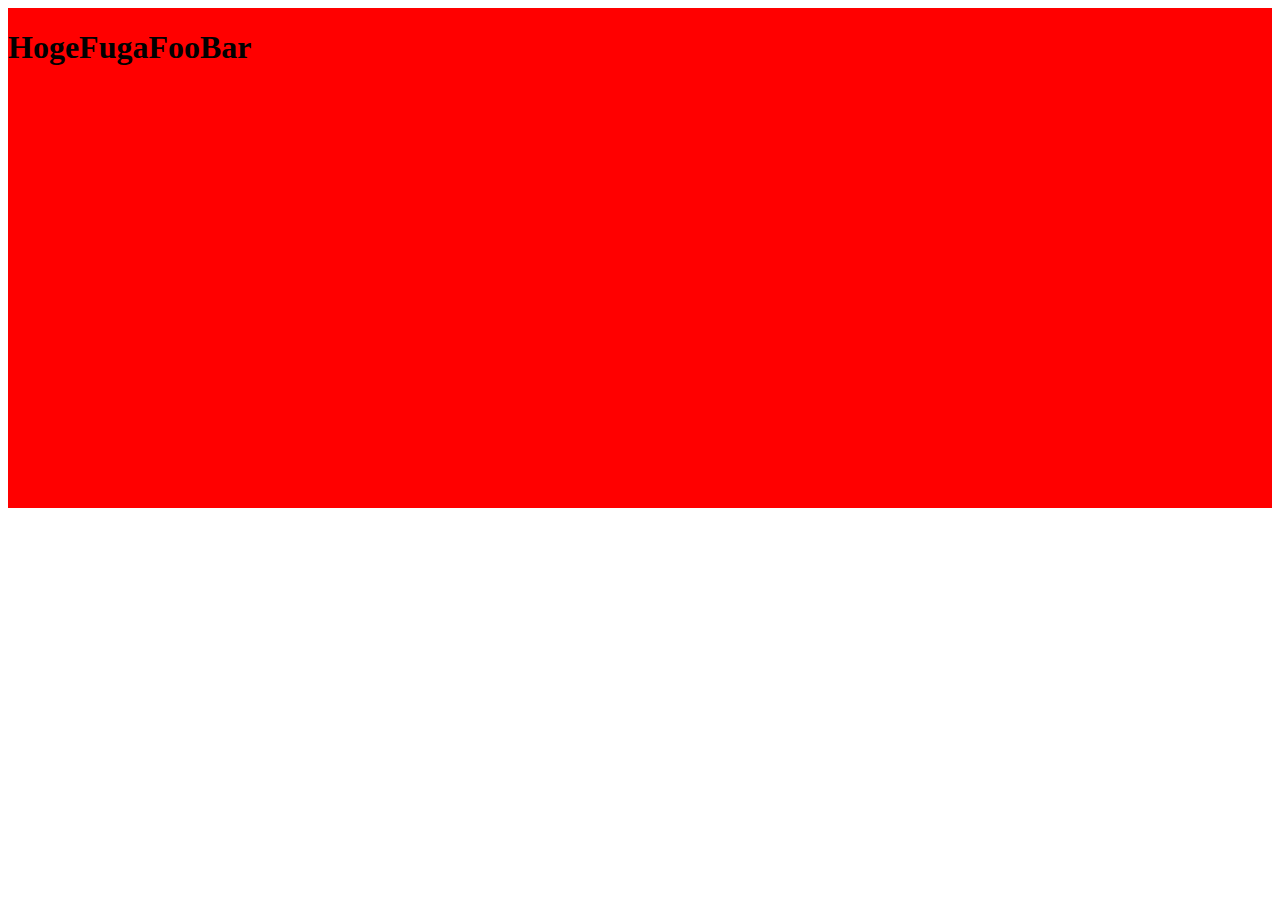
<file: about.html>
<html lang="ja">
    <head>
        <style>
            #sort {
                display: flex;
                align-items: baseline;
                background-color: red;
                height:500px;
            }
        </style>
    </head>
    <body>
        <div id="sort">
            <h1>Hoge</h1>
            <h1>Fuga</h1>
            <h1>Foo</h1>
            <h1>Bar</h1>
        </div>
    </body>
</html>
</file>
